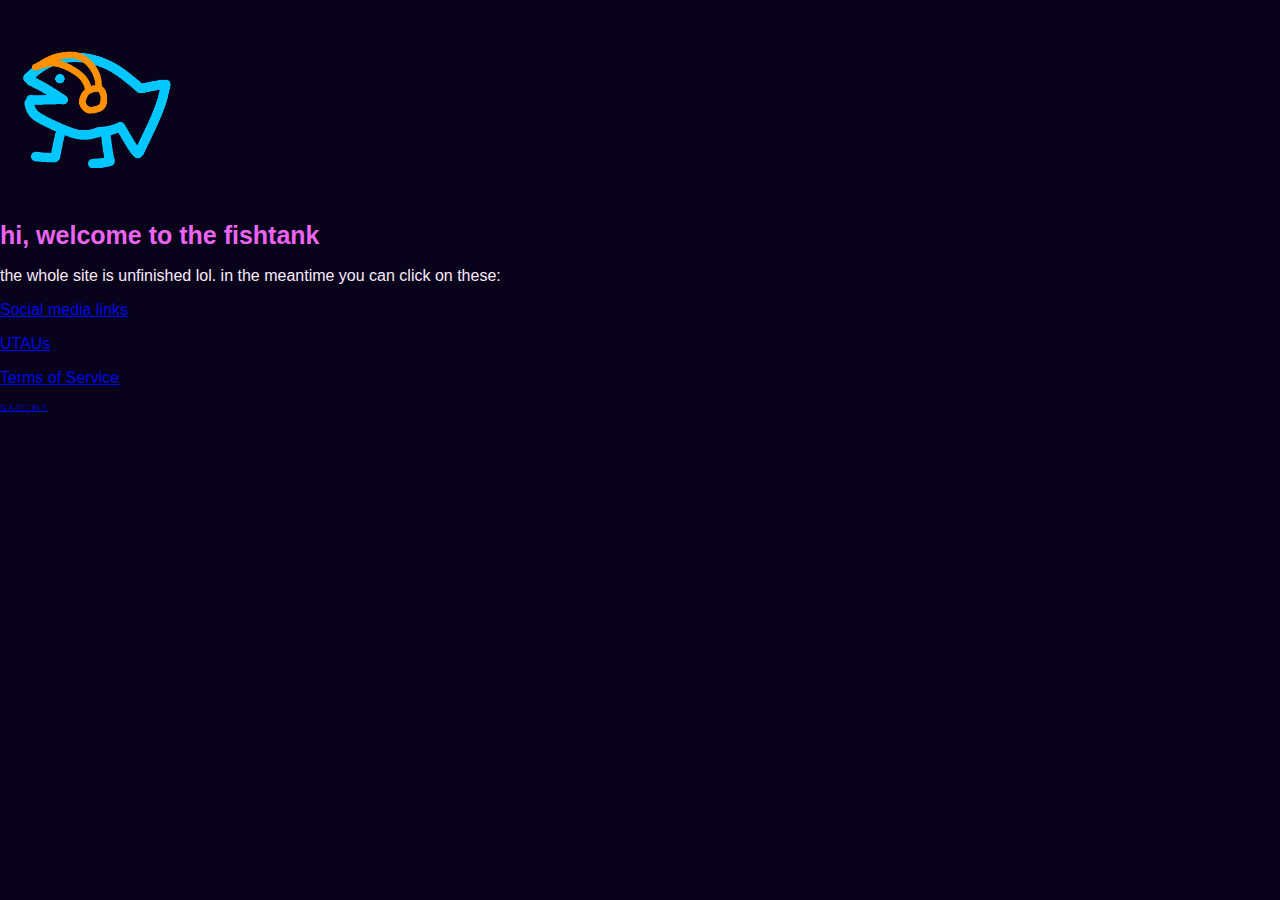
<file: site_itself/index.html>
<!DOCTYPE html>
<html>
  <head>
    <meta charset="UTF-8">
    <meta name="viewport" content="width=device-width, initial-scale=1.0">
    <title>Speedywater's fishtank</title>
    <!-- The style.css file allows you to change the look of your web pages.
         If you include the next line in all your web pages, they will all share the same look.
         This makes it easier to make new pages for your site. -->
    <link href="./style.css" rel="stylesheet" type="text/css" media="all">
  </head>
  <body>
    <img src="./img/sakahara_trans.png" alt="a fish" width="200" height="200">
    <h1>hi, welcome to the fishtank</h1>

    <p>the whole site is unfinished lol. in the meantime you can click on these:</p>
    <p><a href="./links.html">Social media links</p>
    <p><a href="./utau.html">UTAUs</p>
	<p><a href="./tos.html">Terms of Service</p>
    <p style="font-size:0.6vw;"><a href="./kuromori_log.html">なんだこれ？</a></p>

  </body>
</html>
</file>
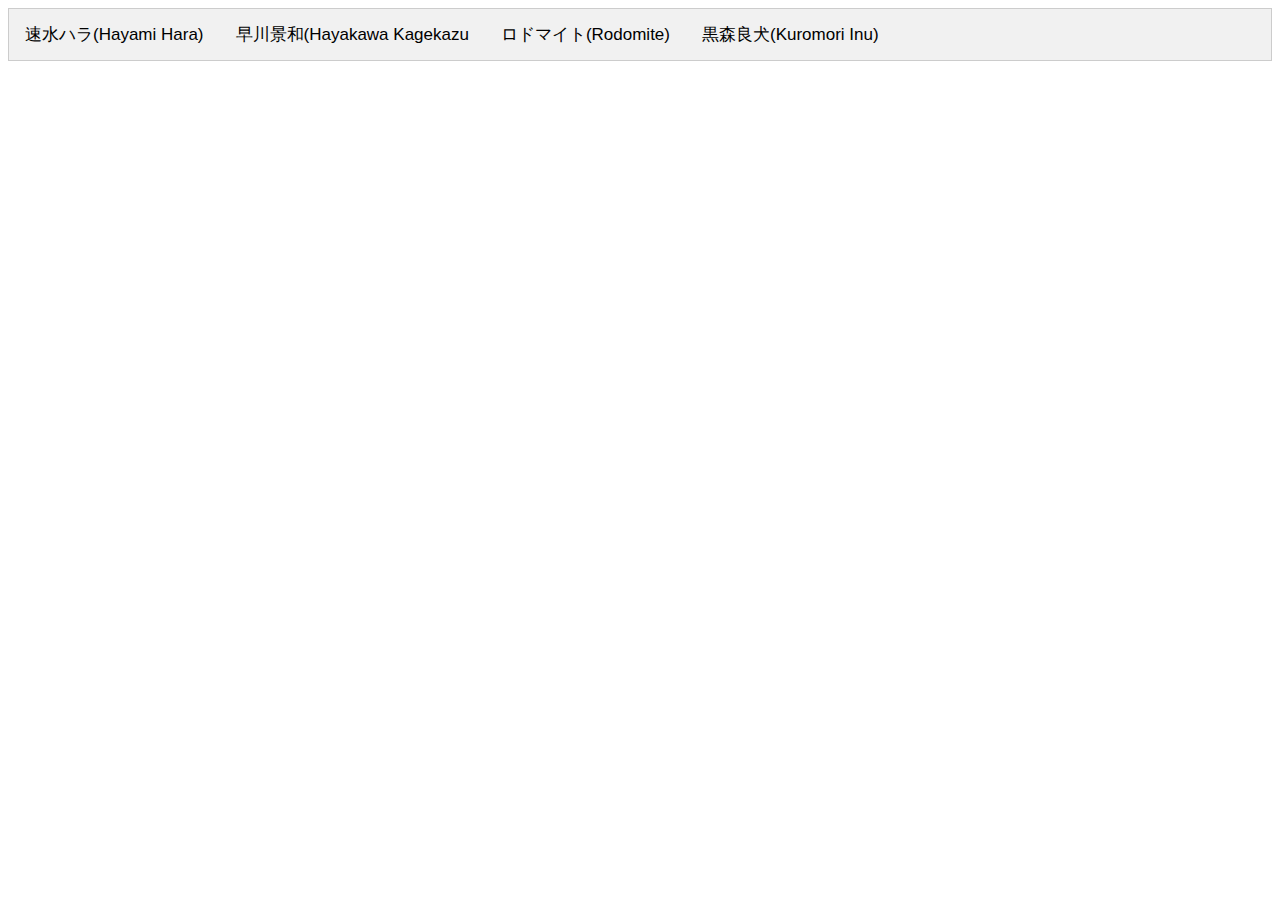
<file: utau.html>
<!DOCTYPE html>
<html>
<head>
<meta name="viewport" content="width=device-width, initial-scale=1">
 <meta charset="UTF-8">
<style>
body {font-family: Arial;}

/* Style the tab */
.tab {
  overflow: hidden;
  border: 1px solid #ccc;
  background-color: #f1f1f1;
}

/* Style the buttons inside the tab */
.tab button {
  background-color: inherit;
  float: left;
  border: none;
  outline: none;
  cursor: pointer;
  padding: 14px 16px;
  transition: 0.3s;
  font-size: 17px;
}

/* Change background color of buttons on hover */
.tab button:hover {
  background-color: #ddd;
}

/* Create an active/current tablink class */
.tab button.active {
  background-color: #ccc;
}

/* Style the tab content */
.tabcontent {
  display: none;
  padding: 6px 12px;
  border: 1px solid #ccc;
  border-top: none;
}
</style>
</head>
<body>
 <!-- Tab links -->
<div class="tab">
  <button class="tablinks" onclick="openCity(event, 'hara')">速水ハラ(Hayami Hara)</button>
  <button class="tablinks" onclick="openCity(event, 'kawa')">早川景和(Hayakawa Kagekazu</button>
  <button class="tablinks" onclick="openCity(event, 'rodo')">ロドマイト(Rodomite)</button>
  <button class="tablinks" onclick="openCity(event, 'kuro')">黒森良犬(Kuromori Inu)</button>
</div>

<!-- Tab content -->
<div id="hara" class="tabcontent">
  <h3>速水ハラ(Hayami Hara)</h3>
  <p>Voiced by Speedywater<br>Download latest <a href="https://bowlroll.net/file/291403">here</a></p>
</div>

<div id="kawa" class="tabcontent">
  <h3>早川景和(Hayakawa Kagekazu</h3>
  <p>Voiced by Keonayi123<br>Download latest <a href="https://www.mediafire.com/file/517f8p03ngeec5h/%25E6%2599%25AF%25E5%2592%258C%25E6%2597%25A9%25E5%25B7%259D%25E3%2580%2580VCV.zip/file">here</a></p>
</div>

<div id="rodo" class="tabcontent">
  <h3>ロドマイト(Rodomite)</h3>
  <p>Voiced by Speedywater<br>Download latest <a href="https://bowlroll.net/file/291404">here</a></p>
</div> 
<div id="kuro" class="tabcontent">
  <h3>黒森良犬(Kuromori Inu)</h3>
  <p>VP needed...</p>
</div>

<script>
function openCity(evt, cityName) {
  var i, tabcontent, tablinks;
  tabcontent = document.getElementsByClassName("tabcontent");
  for (i = 0; i < tabcontent.length; i++) {
    tabcontent[i].style.display = "none";
  }
  tablinks = document.getElementsByClassName("tablinks");
  for (i = 0; i < tablinks.length; i++) {
    tablinks[i].className = tablinks[i].className.replace(" active", "");
  }
  document.getElementById(cityName).style.display = "block";
  evt.currentTarget.className += " active";
}
</script>
  </body>
</html>
</file>
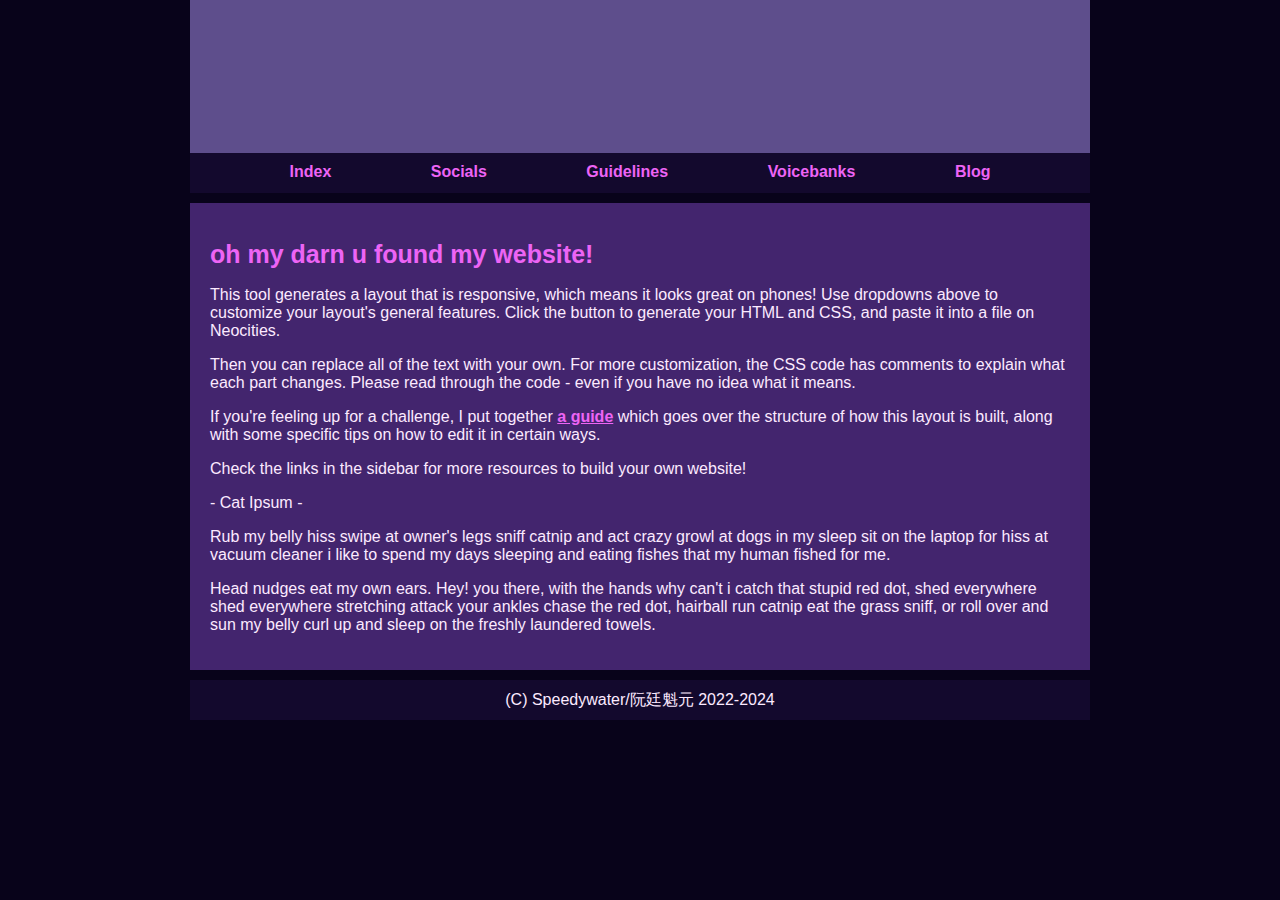
<file: site_itself/testinddx.html>
<!DOCTYPE html>
<html>
  <head>
    <meta charset="UTF-8">
    <meta name="viewport" content="width=device-width, initial-scale=1.0">
    <title>Speedywater's fishtank</title>
    <link href="./style.css" rel="stylesheet" type="text/css" media="all">
  </head>

        <div id="container">
            <div id="headerArea">
                <div id="header" style="height: 153px;"></div>
                
            <nav id="navbar" style="margin-bottom: 10px;"><ul>
                <li><a href="#">Index</a></li>
                <li><a href="#">Socials</a></li>
                <li><a href="#">Guidelines</a></li>
                <li><a href="#">Voicebanks</a></li>
                <li><a href="#">Blog</a></li>
              </ul></nav></div>

            <div id="flex">
                
                <main>
                    <h1>oh my darn u found my website!</h1>
                    <p>This tool generates a layout that is responsive, which means it looks great on phones! Use dropdowns above to customize your layout's general features. Click the button to generate your HTML and CSS, and paste it into a file on Neocities.</p>
                    <p>Then you can replace all of the text with your own. For more customization, the CSS code has comments to explain what each part changes. Please read through the code - even if you have no idea what it means.</p>
                    <p>If you're feeling up for a challenge, I put together <a href="/sadgrl/learn/understanding-tweaking-my-layout-maker/" target="_blank">a guide</a> which goes over the structure of how this layout is built, along with some specific tips on how to edit it in certain ways.</p>
                    <p>Check the links in the sidebar for more resources to build your own website!</p>

                    <p> - Cat Ipsum - </p>
                    <p>Rub my belly hiss swipe at owner's legs sniff catnip and act crazy growl at dogs in my sleep sit on the laptop for hiss at vacuum cleaner i like to spend my days sleeping and eating fishes that my human fished for me.</p>

                    <p>Head nudges eat my own ears. Hey! you there, with the hands why can't i catch that stupid red dot, shed everywhere shed everywhere stretching attack your ankles chase the red dot, hairball run catnip eat the grass sniff, or roll over and sun my belly curl up and sleep on the freshly laundered towels.</p>


                </main>
                
            </div>
            
        <footer id="footer" style="margin-top: 10px;">(C) Speedywater/阮廷魁元 2022-2024</footer></div>
</html>
</file>
<file: site_itself/style.css>
/* user styles */

/* styles are what change the color and sizes of stuff on your site. */

/* these are variables that are being used in the code
    these tended to confuse some people, so I only kept 
    the images as variables */

:root {
  --header-image: url("https://speedywater.neocities.org/img/fish_bg.png");

  /* colors */
  --content: #42a5de;
}

/* if you have the URL of a font, you can set it below */
/* feel free to delete this if it's not your vibe */

/* this seems like a lot for just one font and I would have to agree 
    but I wanted to include an example of how to include a custom font.
    If you download a font file you can upload it onto your Neocities
    and then link it! Many fonts have separate files for each style
    (bold, italic, etc. T_T) which is why there are so many!
    
    */

@font-face {
  font-family: Nunito;
  src: url("https://sadhost.neocities.org/fonts/Nunito-Regular.ttf");
}

@font-face {
  font-family: Nunito;
  src: url("https://sadhost.neocities.org/fonts/Nunito-Bold.ttf");
  font-weight: bold;
}

@font-face {
  font-family: Nunito;
  src: url("https://sadhost.neocities.org/fonts/Nunito-Italic.ttf");
  font-style: italic;
}

@font-face {
  font-family: Nunito;
  src: url("https://sadhost.neocities.org/fonts/Nunito-BoldItalic.ttf");
  font-style: italic;
  font-weight: bold;
}

body {
  font-family: "Nunito", sans-serif;
  margin: 0;
  background-color: #08031a;
  /* you can delete the line below if you'd prefer to not use an image */
  background-size: 65px;
  color: #fceaff;
  background-image: var(--body-bg-image);
}

* {
  box-sizing: border-box;
}

/* below this line is CSS for the layout */

/* this is a CSS comment
    to uncomment a line of CSS, remove the * and the /
    before and after the text */

/* the "container" is what wraps your entire website */
/* if you want something (like the header) to be Wider than
    the other elements, you will need to move that div outside
    of the container */
#container {
  max-width: 900px;
  /* this is the width of your layout! */
  /* if you change the above value, scroll to the bottom
      and change the media query according to the comment! */
  margin: 0 auto;
  /* this centers the entire page */
}

/* the area below is for all links on your page
    EXCEPT for the navigation */
#container a {
  color: #ed64f5;
  font-weight: bold;
  /* if you want to remove the underline
      you can add a line below here that says:
      text-decoration:none; */
}

#header {
  width: 100%;
  background-color: #5e4e8c;
  /* header color here! */
  height: 150px;
  /* this is only for a background image! */
  /* if you want to put images IN the header, 
      you can add them directly to the <div id="header"></div> element! */
  background-image: var(--header-image);
  background-size: 100%;
}

/* navigation section!! */
#navbar {
  height: 40px;
  background-color: #13092d;
  /* navbar color */
  width: 100%;
}

#navbar ul {
  display: flex;
  padding: 0;
  margin: 0;
  list-style-type: none;
  justify-content: space-evenly;
}

#navbar li {
  padding-top: 10px;
}

/* navigation links*/
#navbar li a {
  color: #ed64f5;
  /* navbar text color */
  font-weight: 800;
  text-decoration: none;
  /* this removes the underline */
}

/* navigation link when a link is hovered over */
#navbar li a:hover {
  color: #a49cba;
  text-decoration: underline;
}

#flex {
  display: flex;
}

/* this colors BOTH sidebars
    if you want to style them separately,
    create styles for #leftSidebar and #rightSidebar */
aside {
  background-color: #241445;
  width: 200px;
  padding: 20px;
  font-size: smaller;
  /* this makes the sidebar text slightly smaller */
}

/* this is the color of the main content area,
    between the sidebars! */
main {
  background-color: #43256e;
  flex: 1;
  padding: 20px;
  order: 2;
}

/* what's this "order" stuff about??
    allow me to explain!
    if you're using both sidebars, the "order" value
    tells the CSS the order in which to display them.
    left sidebar is 1, content is 2, and right sidebar is 3! */

*/ #leftSidebar {
  order: 1;
}

#rightSidebar {
  order: 3;
}

footer {
  background-color: #13092d;
  /* background color for footer */
  width: 100%;
  height: 40px;
  padding: 10px;
  text-align: center;
  /* this centers the footer text */
}

h1,
h2,
h3 {
  color: #ed64f5;
}

h1 {
  font-size: 25px;
}

strong {
  /* this styles bold text */
  color: #ed64f5;
}

/* this is just a cool box, it's the darker colored one */
.box {
  background-color: #13092d;
  border: 1px solid #ed64f5;
  padding: 10px;
}

/* CSS for extras */

#topBar {
  width: 100%;
  height: 30px;
  padding: 10px;
  font-size: smaller;
  background-color: #13092d;
}

/* BELOW THIS POINT IS MEDIA QUERY */

/* so you wanna change the width of your page? 
    by default, the container width is 900px.
    in order to keep things responsive, take your new height,
    and then subtrack it by 100. use this new number as the 
    "max-width" value below
    */

@media only screen and (max-width: 800px) {
  #flex {
    flex-wrap: wrap;
  }

  aside {
    width: 100%;
  }

  /* the order of the items is adjusted here for responsiveness!
      since the sidebars would be too small on a mobile device.
      feel free to play around with the order!
      */
  main {
    order: 1;
  }

  #leftSidebar {
    order: 2;
  }

  #rightSidebar {
    order: 3;
  }

  #navbar ul {
    flex-wrap: wrap;
  }
}
</file>
